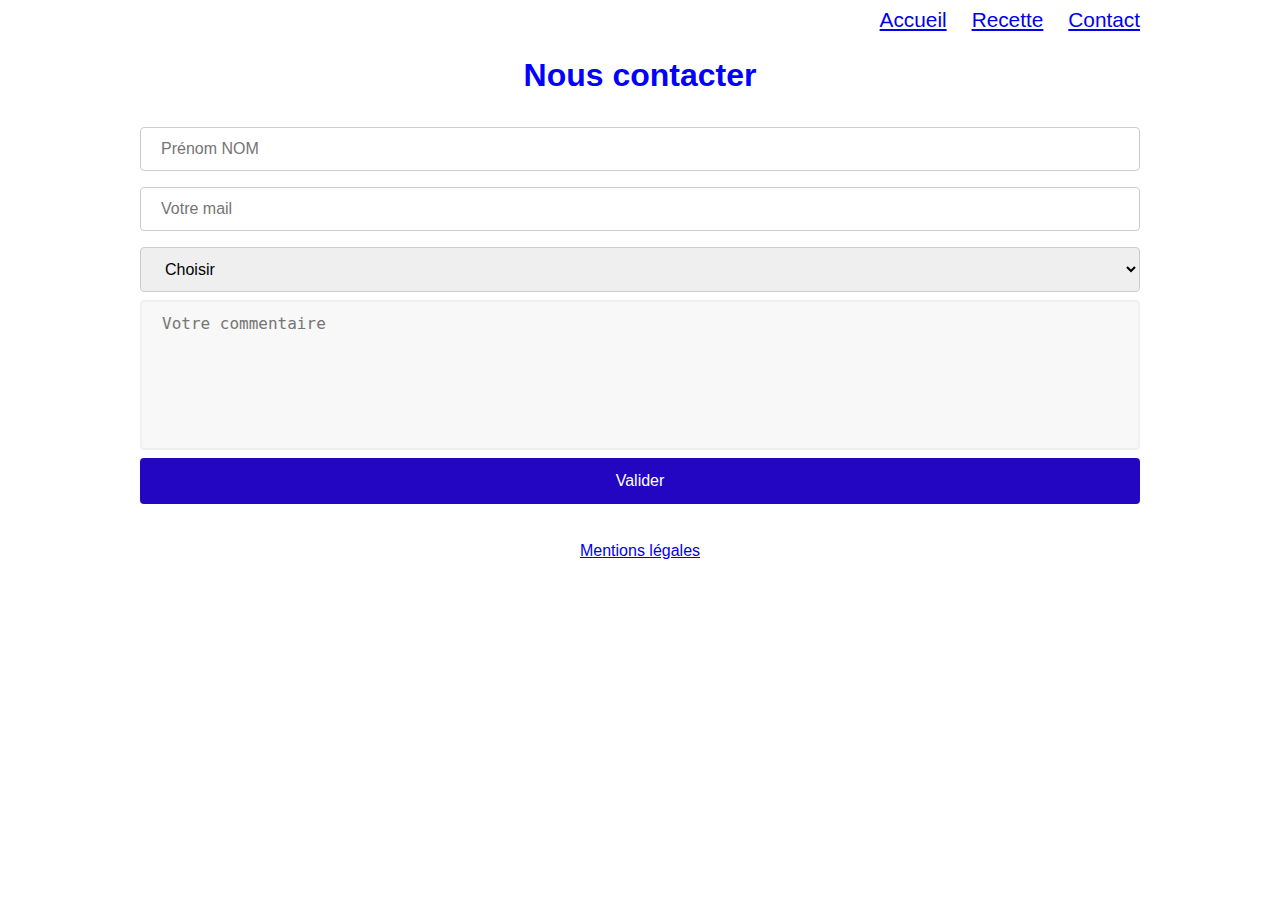
<file: contact.html>
<!DOCTYPE html>
<html lang="en">
<head>
    <meta charset="UTF-8">
    <meta name="viewport" content="width=device-width, initial-scale=1.0">
    <title>Contact</title>
    <link rel="stylesheet" href="style.css">
</head>
<body>
    <div class="contact">
        <header>
            <ul>
                <li><a href="index.html">Accueil</a></li>
                <li><a href="recette.html">Recette</a></li>
                <li><a href="contact.html">Contact</a></li>
            </ul>
        </header>
        <main>
            <h1>Nous contacter</h1>
            <form action="">
                <input type="text" placeholder="Prénom NOM"></input>
                <input type="email" name="email" id="email" placeholder="Votre mail"></input>
                <select name="" id="">
                    <option value="">Choisir</option>
                    <option valeur="Info">Informatique</option>
                    <option valeur="Commercial">Commercial</option>
                </select>
                <textarea name="commentaire" id="commentaire" placeholder="Votre commentaire"></textarea>
                <input type="submit" value="Valider">
            </form>
        </main>
        <div class="legales">
            <a href="mentions-legales.html">Mentions légales</a>
       </div>
    </div>
</body>
</html>
</file>
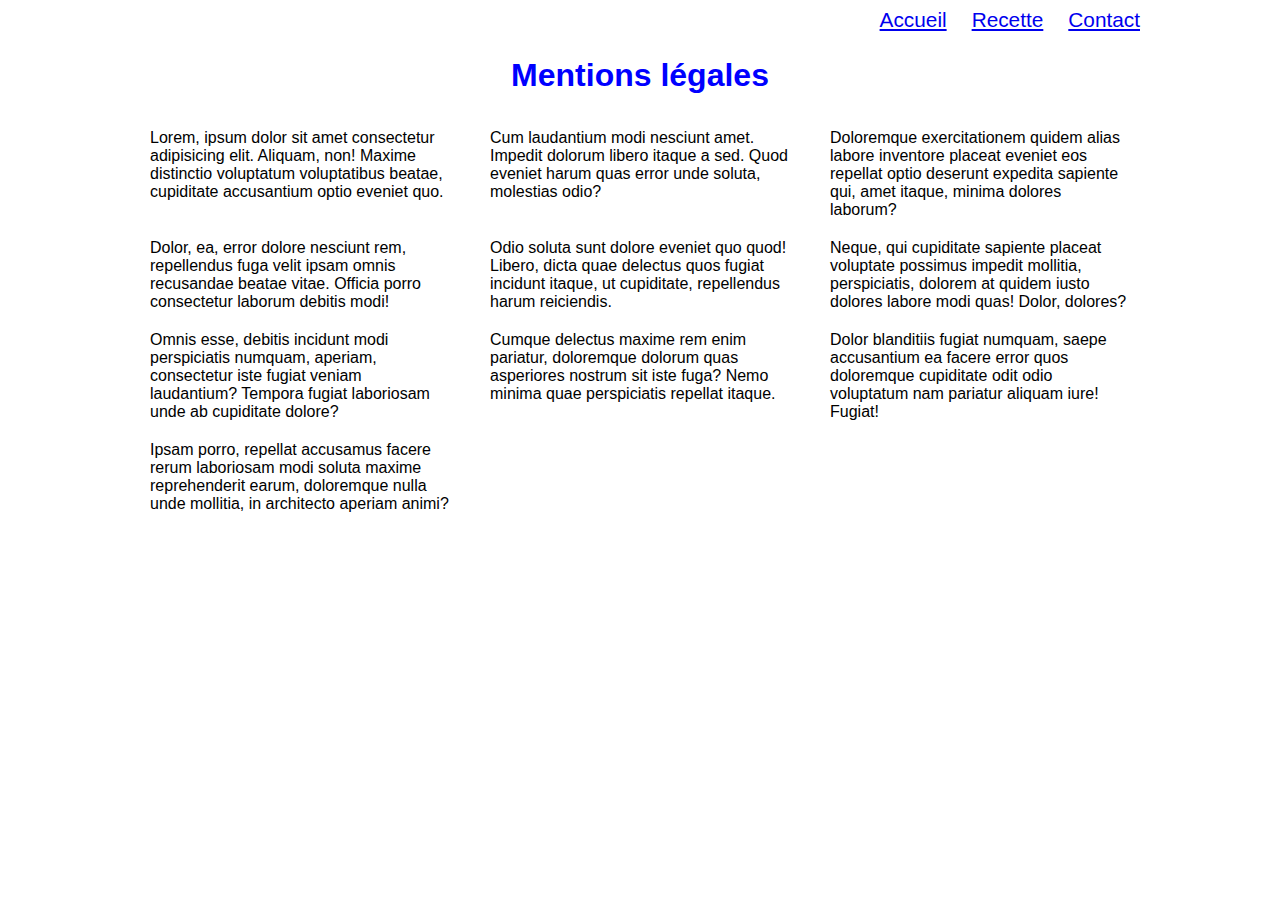
<file: mentions-legales.html>
<!DOCTYPE html>
<html lang="en">
<head>
    <meta charset="UTF-8">
    <meta name="viewport" content="width=device-width, initial-scale=1.0">
    <title>Mentions légales</title>
    <link rel="stylesheet" href="style.css">
</head>
<body>
    <div class="container">
        <header>
            <ul>
                <li><a href="index.html">Accueil</a></li>
                <li><a href="recette.html">Recette</a></li>
                <li><a href="contact.html">Contact</a></li>
            </ul>
        </header>
        <main>
            <h1>Mentions légales</h1>
            <section class="mention">
                <p>Lorem, ipsum dolor sit amet consectetur adipisicing elit. Aliquam, non! Maxime distinctio voluptatum voluptatibus beatae, cupiditate accusantium optio eveniet quo.</p>
                <p>Cum laudantium modi nesciunt amet. Impedit dolorum libero itaque a sed. Quod eveniet harum quas error unde soluta, molestias odio?</p>
                <p>Doloremque exercitationem quidem alias labore inventore placeat eveniet eos repellat optio deserunt expedita sapiente qui, amet itaque, minima dolores laborum?</p>
                <p>Dolor, ea, error dolore nesciunt rem, repellendus fuga velit ipsam omnis recusandae beatae vitae. Officia porro consectetur laborum debitis modi!</p>
                <p>Odio soluta sunt dolore eveniet quo quod! Libero, dicta quae delectus quos fugiat incidunt itaque, ut cupiditate, repellendus harum reiciendis.</p>
                <p>Neque, qui cupiditate sapiente placeat voluptate possimus impedit mollitia, perspiciatis, dolorem at quidem iusto dolores labore modi quas! Dolor, dolores?</p>
                <p>Omnis esse, debitis incidunt modi perspiciatis numquam, aperiam, consectetur iste fugiat veniam laudantium? Tempora fugiat laboriosam unde ab cupiditate dolore?</p>
                <p>Cumque delectus maxime rem enim pariatur, doloremque dolorum quas asperiores nostrum sit iste fuga? Nemo minima quae perspiciatis repellat itaque.</p>
                <p>Dolor blanditiis fugiat numquam, saepe accusantium ea facere error quos doloremque cupiditate odit odio voluptatum nam pariatur aliquam iure! Fugiat!</p>
                <p>Ipsam porro, repellat accusamus facere rerum laboriosam modi soluta maxime reprehenderit earum, doloremque nulla unde mollitia, in architecto aperiam animi?</p>
            </section>
        </main>
    </div>
</body>
</html>
</file>
<file: style.css>
/*reset*/

h1, p, figure, ul, li{
    margin: 0;
    padding: 0;
}

body{
    font-family: sans-serif;
}

ul, li {
    list-style: none;
}


/* Section */


section {
    width: 1000px;
    margin: 0 auto;
    display: flex;
    justify-content: space-between;
}

section .col1 {
    width: 48%;
}

section .col2 {
    width: 48%;
}

section .col2 ul {
    display: flex;
    justify-content: space-between;
    margin: 10px 0;
}

form {
    display: flex;
    flex-direction: column;
}

section form * {
    margin: 15px 0;
    padding: 8px;
}

section form *{
    margin: 15px 0;
    padding: 8px 4px;
    border: 1px solid blue;
}

section form textarea{
    height: 80px;
}

section form button{
    background: blue;
    color: white;
    cursor: pointer;
}


/* Accueil */


.container {
    width: 1000px;
    margin: 0 auto;
}


header ul{
    display: flex;
    justify-content: flex-end;
}

header ul li{
    margin-left: 25px;
    font-size: 1.3em;
}

.gallerie {
    display: flex;
    flex-wrap: wrap;
    justify-content: space-between;
    margin: 20px 0;
}

.gallerie article{
    width: 32%;
    margin-bottom: 30px;
    display: flex; /*bouton mm ligne*/
    flex-direction: column; /*bouton mm ligne*/
}

.gallerie article img{
    width: 100%;
}

.gallerie article h2{
    flex: 1; /*bouton mm ligne*/
}


/* Contact */

.contact {
    width: 1000px;
    margin: 0 auto;
}

h1{
    text-align: center;
    color: blue;
    margin: 25px 0;
}

input[type=text], select {
    width: 100%;
    padding: 12px 20px;
    margin: 8px 0;
    border: 1px solid #ccc;
    border-radius: 4px;
    box-sizing: border-box;
    font-size: 16px;
}

input[type=email]{
    width: 100%;
    padding: 12px 20px;
    margin: 8px 0;
    border: 1px solid #ccc;
    border-radius: 4px;
    box-sizing: border-box;
    font-size: 16px;
}

textarea{
    width: 100%;
    height: 150px;
    padding: 12px 20px;
    box-sizing: border-box;
    border: 2px solid #f0f0f0;
    border-radius: 4px;
    background-color: #f8f8f8;
    font-size: 16px;
    resize: none;
}

input[type=submit] {
    width: 100%;
    background-color: #2206c2;
    color: white;
    padding: 14px 20px;
    margin: 8px 0;
    border: none;
    border-radius: 4px;
    cursor: pointer;
    font-size: 16px;
}
  
input[type=submit]:hover {
    background-color: #190297;
}


/* Footer */


footer{
    width: 700px;
    margin: 0 auto;
}

.newsletter{
flex-direction: row;
}

.newsletter input[type=submit]{
    margin-left: 30px;
}


/*Mentions*/

.mention{
    width: 1000px;
    margin: 0 auto;
    display: flex;
    flex-wrap: wrap;
}

.mention p{
    width: 30%;
    padding: 10px;
}

.legales{
    text-align: center;
    padding: 10px;
    margin-top: 20px;
}
</file>
